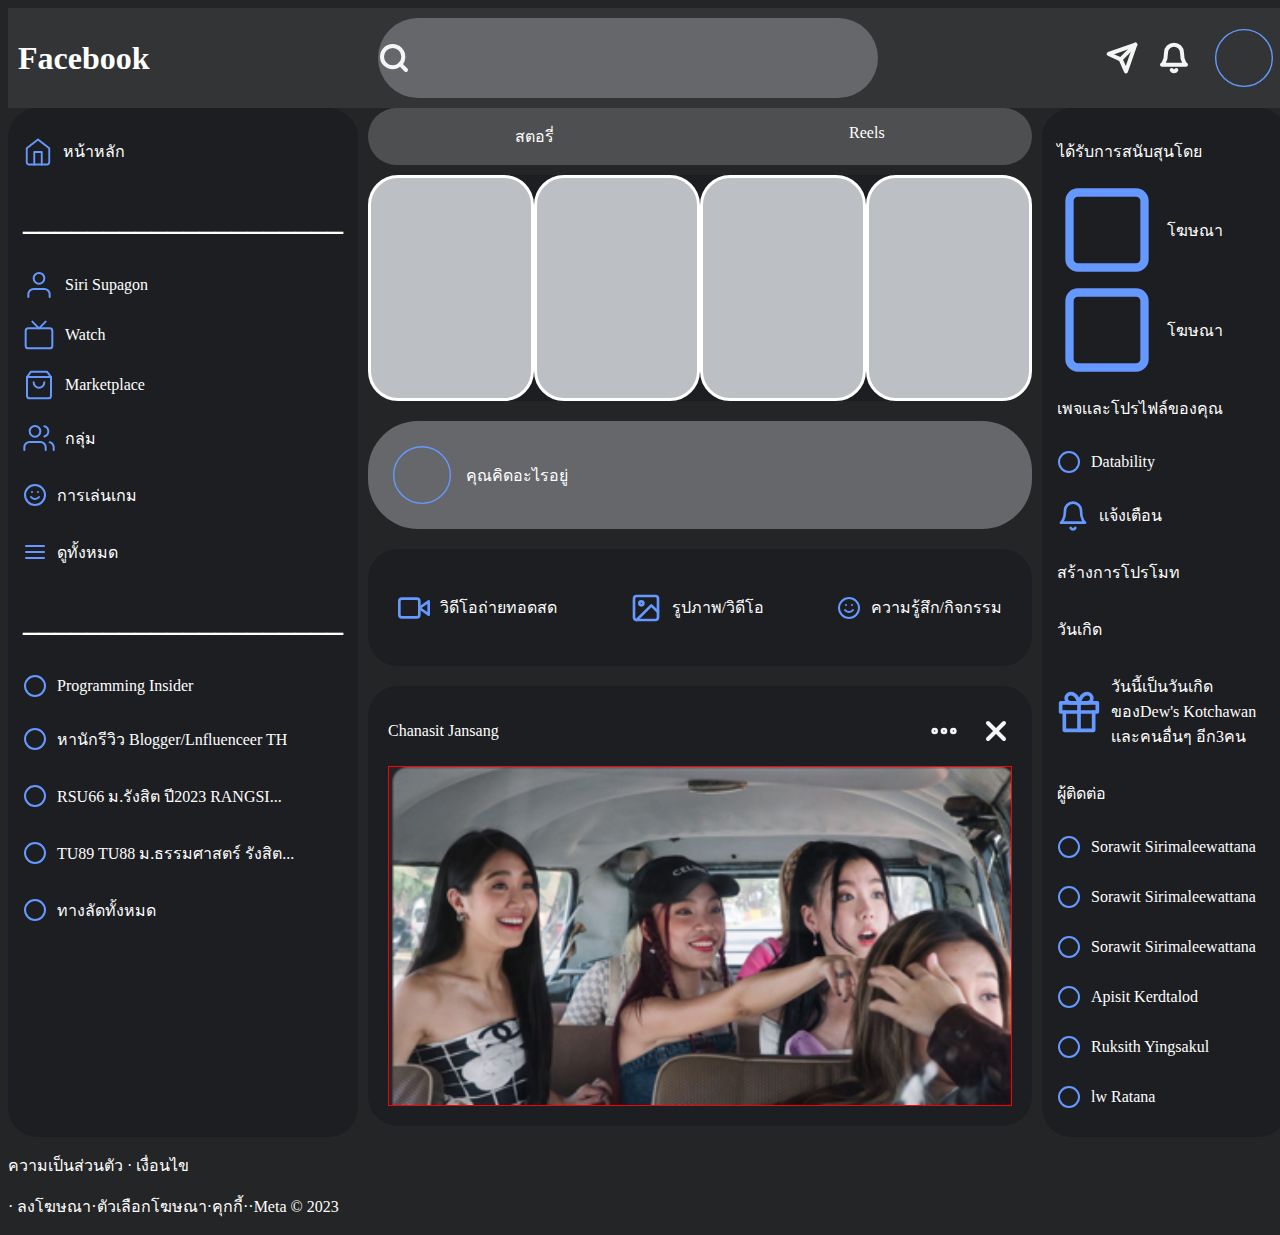
<file: index.html>
<!DOCTYPE html>
<html lang="en">

<head>
    <meta charset="UTF-8">
    <meta http-equiv="X-UA-Compatible" content="IE=edge">
    <link rel="stylesheet" href="styles.css">
    <meta name="viewport" content="width=device-width, initial-scale=1.0">
    <title>Facebook</title>
</head>

<body bgcolor="#242526">
    <font color="#FFFFFF">

        <!--Navbar items-->

        <div class="navbar">
            <h1>Facebook</h1>
           
                    <div class="navbarCenter"> 
                       
                            <img class="icon" src="/icon/search.svg" alt="">
                            

                    </div>
                    <div class="navbarRight">
                        <div class="icon">
                            <img src="/icon/send.svg" alt="">
                            </div>
                            <div class="icon">
                                <img src="/icon/bellWhite.svg" alt="">
                            </div>
                            <div class="icon">
                                <img src="/icon/Bigcircle.svg" alt="">
                            </div>
                            </div>
                </div>

               
                    



                
                <div class="zone">
                    <div class="leftItems">
                        <div class="icon">
                            <img src="/icon/home.svg" alt="">

                            <p>หน้าหลัก</p>
                        </div>
                        <h1>____________________</h1>
                        <div class="icon">
                            <img src="/icon/user.svg" alt="">
                            <p>Siri Supagon</p>
                        </div>
                        <div class="icon">
                            <img src="/icon/Watch.svg" alt="">
                            <p>Watch</p>
                        </div>
                        <div class="icon"><img src="/icon/Marketplace.svg" alt="">
                            <p>Marketplace</p>
                        </div>
                        <div class="icon"><img src="/icon/กลุ่ม.svg" alt="">
                            <p>กลุ่ม</p>
                        </div>
                        <div class="icon"><img src="/icon/game.svg" alt="">
                            <p>การเล่นเกม</p>
                        </div>
                        <div class="icon"><img src="/icon/all.svg" alt="">
                            <p>ดูทั้งหมด</p>
                        </div>
                        <h1>____________________</h1>
                        <div class="icon"><img src="/icon/circle.svg" alt="">
                            <p>Programming Insider</p>
                        </div>
                        <div class="icon"><img src="/icon/circle.svg" alt="">
                            <p>หานักรีวิว Blogger/Lnfluenceer TH</p>
                        </div>
                        <div class="icon"><img src="/icon/circle.svg" alt="">
                            <p>RSU66 ม.รังสิต ปี2023 RANGSI...</p>
                        </div>
                        <div class="icon"><img src="/icon/circle.svg" alt="">
                            <p>TU89 TU88 ม.ธรรมศาสตร์ รังสิต...</p>
                        </div>
                        <div class="icon"><img src="/icon/circle.svg" alt="">
                            <p>ทางลัดทั้งหมด</p>
                        </div>
                    </div>



                    <div class="content">
                        <div class="topContentAndCenter">
                        
                            <div class="center">
                                <p>สตอรี่</p>
                                <p>Reels </p>
        
                            </div>
                            <div class="topContent">

                            <div class="box"></div>
                            <div class="box"></div>
                            <div class="box"></div>
                            <div class="box"></div>
                        </div>
                        </div>
                        <div class="messageContent">
                            <div class="icon"><img src="/icon/Bigcircle.svg" alt="">
                                <p>คุณคิดอะไรอยู่</p>
                            </div>
                        </div>
                        <div class="midContent">
                            <div class="icon"><img src="/icon/Vdo.svg" alt="">
                                <p>วิดีโอถ่ายทอดสด</p>
                            </div>
                            <div class="icon"><img src="/icon/img.svg" alt="">
                                <p>รูปภาพ/วิดีโอ</p>
                            </div>
                            <div class="icon"><img src="/icon/Smile.svg" alt="">
                                <p>ความรู้สึก/กิจกรรม</p>
                            </div>

                        </div>
                        <div class="lowContent">
                            <div class="textContent">
                              <p>Chanasit Jansang</p>


                              <div class="moreIcon"><img src="/icon/more.svg" alt="" >
                                <img src="/icon/x.svg" alt=""></div>
                                
                            </div>
                            <img src="icon\f.png" class="imgContent">


                        </div>

                    </div>

                    <div class="RightItems">
                        <p>ได้รับการสนับสุนโดย</p>
                        <div class="icon"><img src="/icon/Square.svg" alt="">
                            <p>โฆษณา</p>
                        </div>
                        <div class="icon"><img src="/icon/Square.svg" alt="">
                            <p>โฆษณา</p>
                        </div>
                        <p>เพจเเละโปรไฟล์ของคุณ</p>
                        <div class="icon"><img src="/icon/circle.svg" alt="">
                            <p>Datability</p>
                        </div>
                        <div class="icon"><img src="/icon/Bell.svg" alt="">
                            <p>เเจ้งเตือน</p>
                        </div>
                        <p>สร้างการโปรโมท</p>

                        <p>วันเกิด</p>
                        <div class="icon"><img src="/icon/gift.svg" alt="">
                            <p>วันนี้เป็นวันเกิดของDew's Kotchawan เเละคนอื่นๆ อีก3คน</p>
                        </div>
                        <p>ผู้ติดต่อ</p>
                        <div class="icon"><img src="/icon/circle.svg" alt="">
                            <p>Sorawit Sirimaleewattana</p>
                        </div>
                        <div class="icon"><img src="/icon/circle.svg" alt="">
                            <p>Sorawit Sirimaleewattana</p>
                        </div>
                        <div class="icon"><img src="/icon/circle.svg" alt="">
                            <p>Sorawit Sirimaleewattana</p>
                        </div>
                        <div class="icon"><img src="/icon/circle.svg" alt="">
                            <p>Apisit Kerdtalod</p>
                        </div>
                        <div class="icon"><img src="/icon/circle.svg" alt="">
                            <p>Ruksith Yingsakul</p>
                        </div>
                        <div class="icon"><img src="/icon/circle.svg" alt="">
                            <p>lw Ratana</p>
                        </div>
                    </div>







                </div>










                <div>
                    <p>ความเป็นส่วนตัว · เงื่อนไข</p>
                    <p>· ลงโฆษณา·ตัวเลือกโฆษณา·คุกกี้··Meta © 2023</p>
                </div>





</body>
</font>

</div>

</html>
</file>
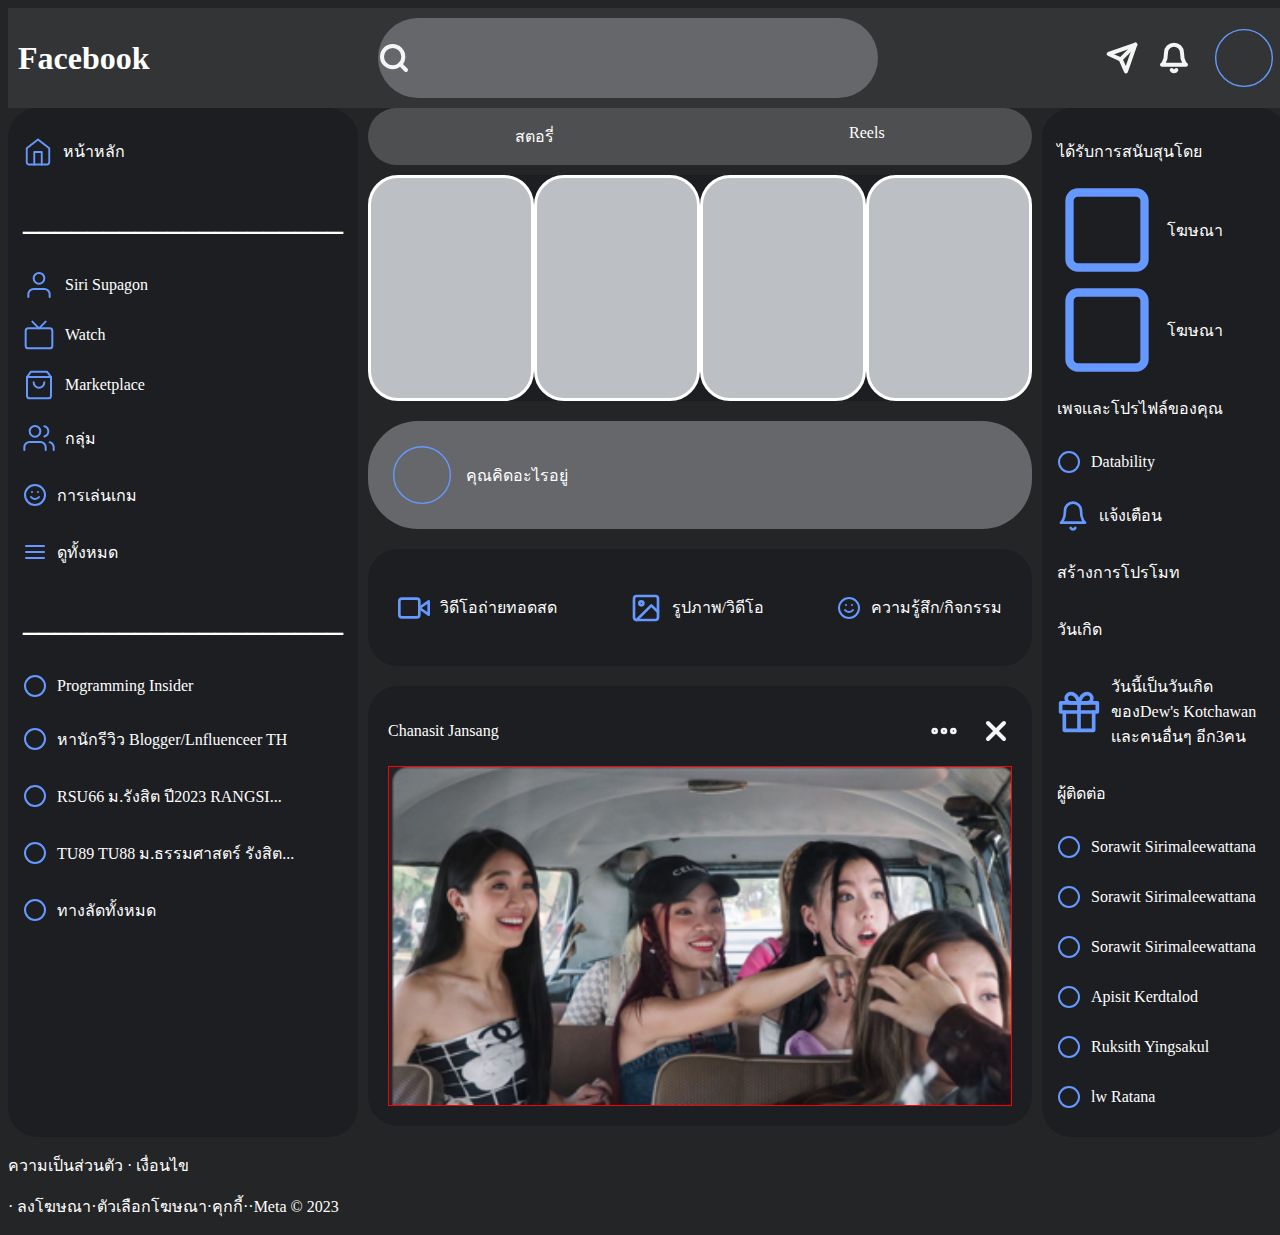
<file: facebook.htm>
<!DOCTYPE html>
<html lang="en">

<head>
    <meta charset="UTF-8">
    <meta http-equiv="X-UA-Compatible" content="IE=edge">
    <link rel="stylesheet" href="styles.css">
    <meta name="viewport" content="width=device-width, initial-scale=1.0">
    <title>Facebook</title>
</head>

<body bgcolor="#242526">
    <font color="#FFFFFF">

        <!--Navbar items-->

        <div class="navbar">
            <h1>Facebook</h1>
           
                    <div class="navbarCenter"> 
                       
                            <img class="icon" src="icon/search.svg" alt="">
                            

                    </div>
                    <div class="navbarRight">
                        <div class="icon">
                            <img src="icon/send.svg" alt="">
                            </div>
                            <div class="icon">
                                <img src="icon/bellWhite.svg" alt="">
                            </div>
                            <div class="icon">
                                <img src="icon/Bigcircle.svg" alt="">
                            </div>
                            </div>
                </div>

               
                    



                
                <div class="zone">
                    <div class="leftItems">
                        <div class="icon">
                            <img src="icon/home.svg" alt="">

                            <p>หน้าหลัก</p>
                        </div>
                        <h1>____________________</h1>
                        <div class="icon">
                            <img src="icon/user.svg" alt="">
                            <p>Siri Supagon</p>
                        </div>
                        <div class="icon">
                            <img src="icon/Watch.svg" alt="">
                            <p>Watch</p>
                        </div>
                        <div class="icon"><img src="icon/Marketplace.svg" alt="">
                            <p>Marketplace</p>
                        </div>
                        <div class="icon"><img src="icon/กลุ่ม.svg" alt="">
                            <p>กลุ่ม</p>
                        </div>
                        <div class="icon"><img src="icon/game.svg" alt="">
                            <p>การเล่นเกม</p>
                        </div>
                        <div class="icon"><img src="icon/all.svg" alt="">
                            <p>ดูทั้งหมด</p>
                        </div>
                        <h1>____________________</h1>
                        <div class="icon"><img src="icon/circle.svg" alt="">
                            <p>Programming Insider</p>
                        </div>
                        <div class="icon"><img src="icon/circle.svg" alt="">
                            <p>หานักรีวิว Blogger/Lnfluenceer TH</p>
                        </div>
                        <div class="icon"><img src="icon/circle.svg" alt="">
                            <p>RSU66 ม.รังสิต ปี2023 RANGSI...</p>
                        </div>
                        <div class="icon"><img src="icon/circle.svg" alt="">
                            <p>TU89 TU88 ม.ธรรมศาสตร์ รังสิต...</p>
                        </div>
                        <div class="icon"><img src="icon/circle.svg" alt="">
                            <p>ทางลัดทั้งหมด</p>
                        </div>
                    </div>



                    <div class="content">
                        <div class="topContentAndCenter">
                        
                            <div class="center">
                                <p>สตอรี่</p>
                                <p>Reels </p>
        
                            </div>
                            <div class="topContent">

                            <div class="box"></div>
                            <div class="box"></div>
                            <div class="box"></div>
                            <div class="box"></div>
                        </div>
                        </div>
                        <div class="messageContent">
                            <div class="icon"><img src="icon/Bigcircle.svg" alt="">
                                <p>คุณคิดอะไรอยู่</p>
                            </div>
                        </div>
                        <div class="midContent">
                            <div class="icon"><img src="icon/Vdo.svg" alt="">
                                <p>วิดีโอถ่ายทอดสด</p>
                            </div>
                            <div class="icon"><img src="icon/img.svg" alt="">
                                <p>รูปภาพ/วิดีโอ</p>
                            </div>
                            <div class="icon"><img src="icon/Smile.svg" alt="">
                                <p>ความรู้สึก/กิจกรรม</p>
                            </div>

                        </div>
                        <div class="lowContent">
                            <div class="textContent">
                              <p>Chanasit Jansang</p>


                              <div class="moreIcon"><img src="icon/more.svg" alt="" >
                                <img src="icon/x.svg" alt=""></div>
                                
                            </div>
                            <img src="icon\f.png" class="imgContent">


                        </div>

                    </div>

                    <div class="RightItems">
                        <p>ได้รับการสนับสุนโดย</p>
                        <div class="icon"><img src="icon/Square.svg" alt="">
                            <p>โฆษณา</p>
                        </div>
                        <div class="icon"><img src="icon/Square.svg" alt="">
                            <p>โฆษณา</p>
                        </div>
                        <p>เพจเเละโปรไฟล์ของคุณ</p>
                        <div class="icon"><img src="icon/circle.svg" alt="">
                            <p>Datability</p>
                        </div>
                        <div class="icon"><img src="icon/Bell.svg" alt="">
                            <p>เเจ้งเตือน</p>
                        </div>
                        <p>สร้างการโปรโมท</p>

                        <p>วันเกิด</p>
                        <div class="icon"><img src="icon/gift.svg" alt="">
                            <p>วันนี้เป็นวันเกิดของDew's Kotchawan เเละคนอื่นๆ อีก3คน</p>
                        </div>
                        <p>ผู้ติดต่อ</p>
                        <div class="icon"><img src="icon/circle.svg" alt="">
                            <p>Sorawit Sirimaleewattana</p>
                        </div>
                        <div class="icon"><img src="icon/circle.svg" alt="">
                            <p>Sorawit Sirimaleewattana</p>
                        </div>
                        <div class="icon"><img src="icon/circle.svg" alt="">
                            <p>Sorawit Sirimaleewattana</p>
                        </div>
                        <div class="icon"><img src="icon/circle.svg" alt="">
                            <p>Apisit Kerdtalod</p>
                        </div>
                        <div class="icon"><img src="icon/circle.svg" alt="">
                            <p>Ruksith Yingsakul</p>
                        </div>
                        <div class="icon"><img src="icon/circle.svg" alt="">
                            <p>lw Ratana</p>
                        </div>
                    </div>


                </div>


                <div>
                    <p>ความเป็นส่วนตัว · เงื่อนไข</p>
                    <p>· ลงโฆษณา·ตัวเลือกโฆษณา·คุกกี้··Meta © 2023</p>
                </div>


</body>
</font>

</div>

</html>
</file>
<file: styles.css>
body{
  width: 100%;
}

.navbar {
    background-color: #323436;
    display: flex;
    gap: 30px;
     flex-direction: row;
    justify-content:  space-between; 
    align-items: center;
    padding: 10px;
    border: red;
}


  .RightItems {
  display: flex;
  flex-direction: column;
  padding: 15px;
  background:#1c1e21;
border-radius: 30px;
}

  
   


.icon{
  display: flex;
  flex-direction: row;
  align-items: center;
  gap:  10px;  
  
  
  
}

.center{
  display: flex;
  flex-direction: row;
   justify-content: space-around;
  /* gap:  150px;  */
  
  background:#4E4F50;
border-radius: 30px;
  
}

.imgContent{
  border: 1px solid red;
}
 
.box{
   display: flex;
  flex-direction: row;
  justify-content:space-between;
  width: 120px;
  height: 180px;
  background: #BCC0C4;
  
  border: solid ;
  padding: 20px;
  border-radius: 30px;
  align-items: center;
}

.zone{
    display: flex;
    gap: 10px;
    /* border: 1px solid red; */
    justify-content: space-between;

  /* border: solid ; */
  
  
  
  
}
.topContentAndCenter{
  display: flex;
  flex-direction: column;
   justify-content: center;
 gap: 10px;


}





.leftItems{
    display: flex;
    flex-direction: column;
    padding: 15px;
    background:#1c1e21;
border-radius: 30px;
}

.content{

    display: flex;
    flex-direction: column;
    gap: 20px;
    


}

.topContent{
    display: flex;
    flex-direction: row;  
    background: #1c1e21; 
    justify-content: space-between;
    border-radius: 40px;
    



}
.midContent{
    display: flex;
    flex-direction: row;   
justify-content: space-between;
background:#1c1e21;
border-radius: 30px;
padding: 30px;

}

.lowContent{
    display: flex;
    gap: 10px;
    flex-direction: column; 
    justify-content:center;
    padding: 20px;
    background:#1c1e21;
border-radius: 30px;
    /* border: 1px solid greenyellow ; */
}

.textContent{
    display: flex;
    justify-content: space-between;
    /* border: 1px solid red; */


}


.img{
  display: flex;
  flex-direction: column; 
  



}


.navbarRight{
  display: flex;
  flex-direction: row; 
  
  justify-content: space-between;
 gap: 20px;

}

.navbarCenter{
  display: flex;
  
  justify-content: flex-start;
  flex-direction: row; 
  width: 500px;
  height: 80px;
  background: #65676B;
  border-radius: 50px;
  align-items: center;

}
.moreIcon{
display: flex;
flex-direction: row;
align-items: center;
justify-content: flex-end;
gap: 20px;

}

.messageContent{
  display: flex;
  justify-content: flex-start;
  flex-direction: row; 
  /* width: 1100px; */
  /* height: 50px; */
  background: #65676B;
  border-radius: 50px;
  align-items: center;
  padding: 20px;

}

@media screen and (max-width: 768px) {
  body {
     background-color: lightblue;
  }
 .leftItems{
 display: none;
 
 }

.RightItems{
  display: none;

  
}

}

@media screen and (max-width: 375px) {







}
</file>
